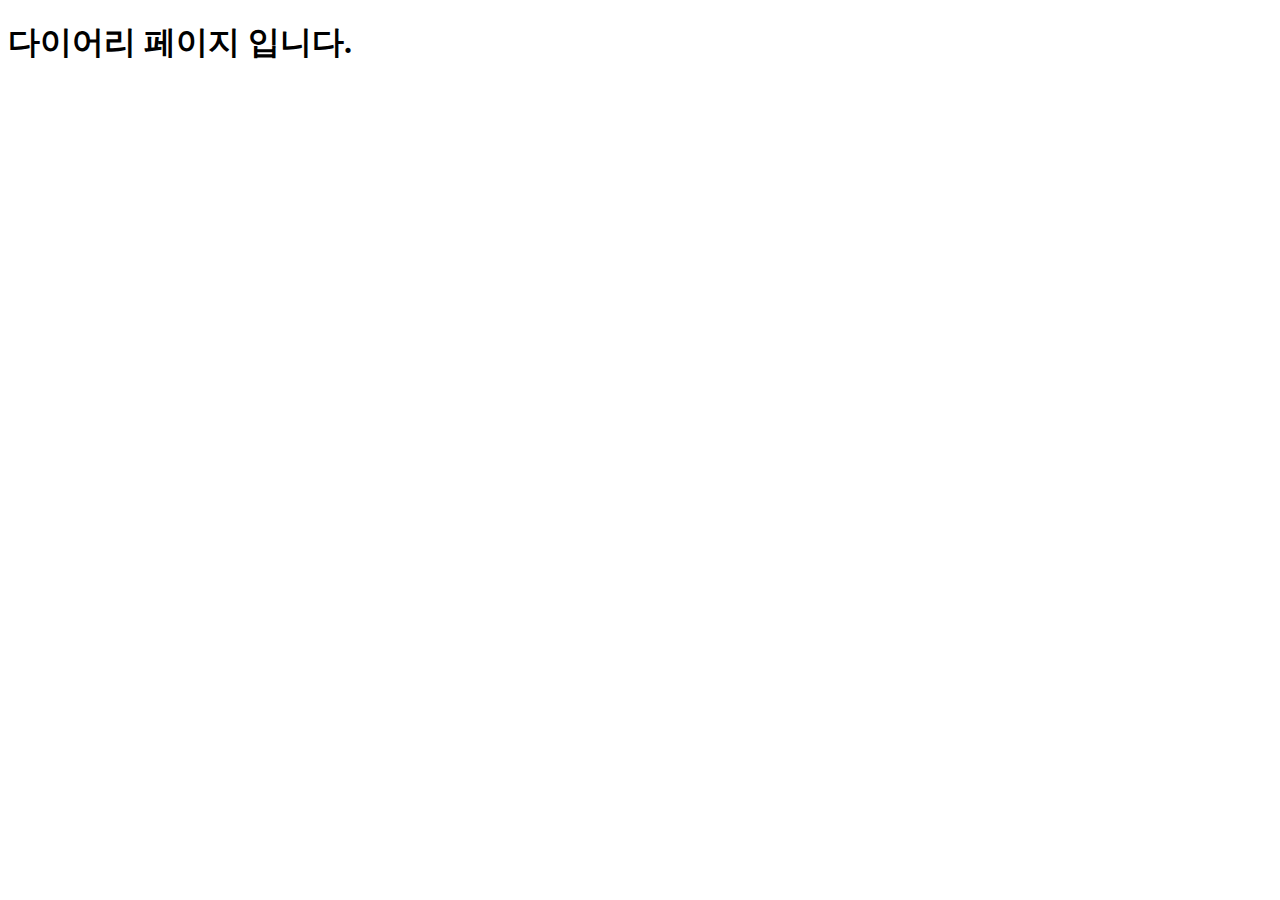
<file: LoginPage/diaryPage.html>
<!DOCTYPE html>
<html lang="en">
<head>
    <meta charset="UTF-8">
    <meta http-equiv="X-UA-Compatible" content="IE=edge">
    <meta name="viewport" content="width=device-width, initial-scale=1.0">
    <link rel="stylesheet" href="./style.css" type="text/css" media="all" />
    <title>Signin Page</title>
</head>
<body>
    <header>
        <h1>다이어리 페이지 입니다.</h1>
    </header>
    <script></script>
</body>
</html>
</file>
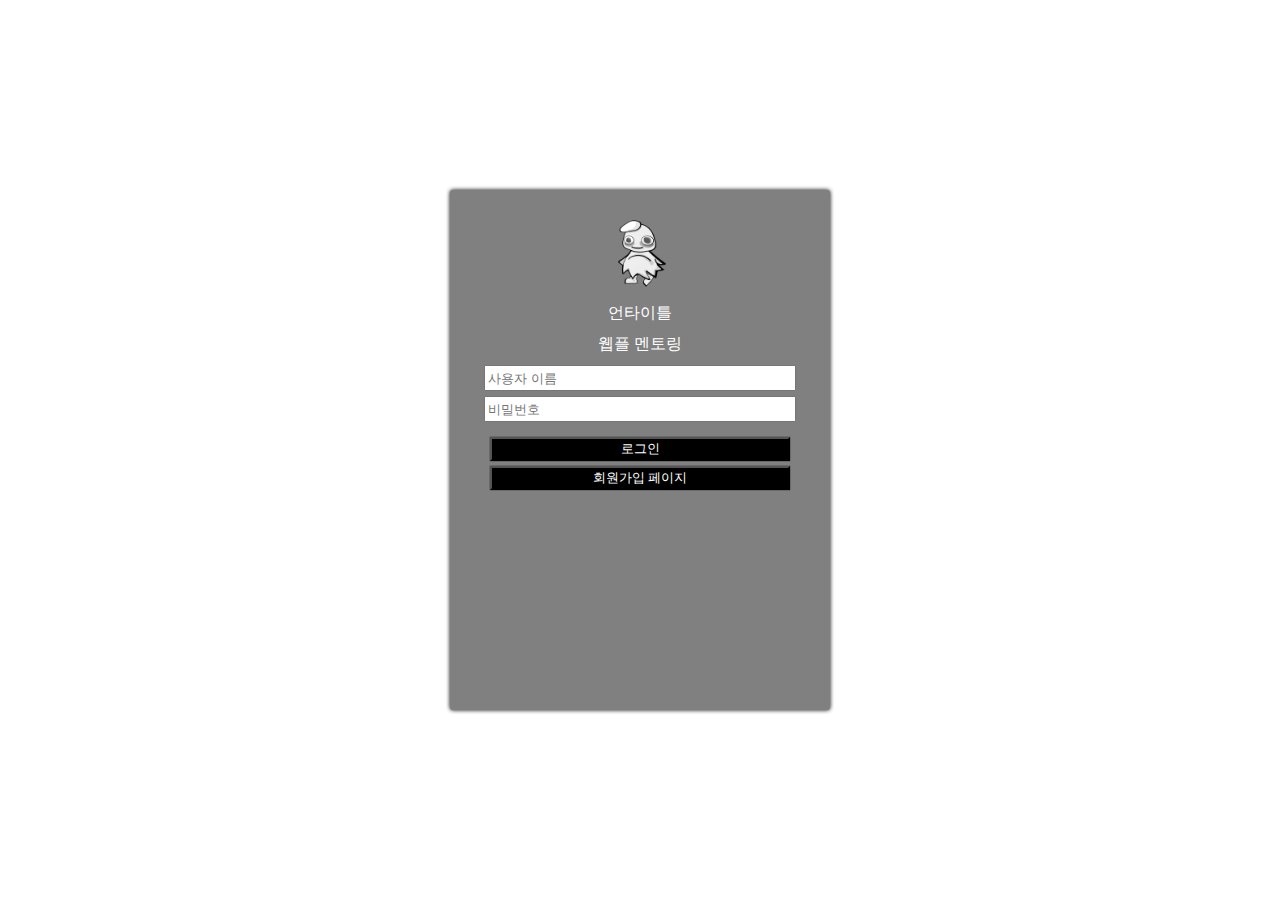
<file: LoginPage/loginPage.html>
<!DOCTYPE html>
<html lang="en">
<head>
    <meta charset="UTF-8">
    <meta http-equiv="X-UA-Compatible" content="IE=edge">
    <meta name="viewport" content="width=device-width, initial-scale=1.0">
    <link rel="stylesheet" href="./style.css" type="text/css" media="all" />
    <title>Login Page</title>
</head>
<body>
    <header>
        <div class = "login_wrapper">
            <div class="logo">
                <img class="logo_img" src="running.png" width="130px" >
                <div class="login_logo">언타이틀</div> 
                <div class="login_logo">웹플 멘토링</div>
            </div>
            <div class="login_input">
                <form class="login_form">
                    <input id="LOGIN_ID" class = "login_text" type="text" name="id" placeholder="사용자 이름">
                </form>
                <form class="login_form">
                    <input id="LOGIN_PW" class = "login_text" type="password" name="pw" placeholder="비밀번호">
                </form>
                <div class="btn_wrapper">
                    <button id="LOGIN_BTN" class = "page_btn" type="button">로그인</button>
                    <button id="SIGNIN_BTN" class = "page_btn" type="button" onclick="location.href='signinPage.html'">회원가입 페이지</button>
                </div>
            </div>
        </div>
    </header>
    <script src="login.js"></script>
</body>
</html>
</file>
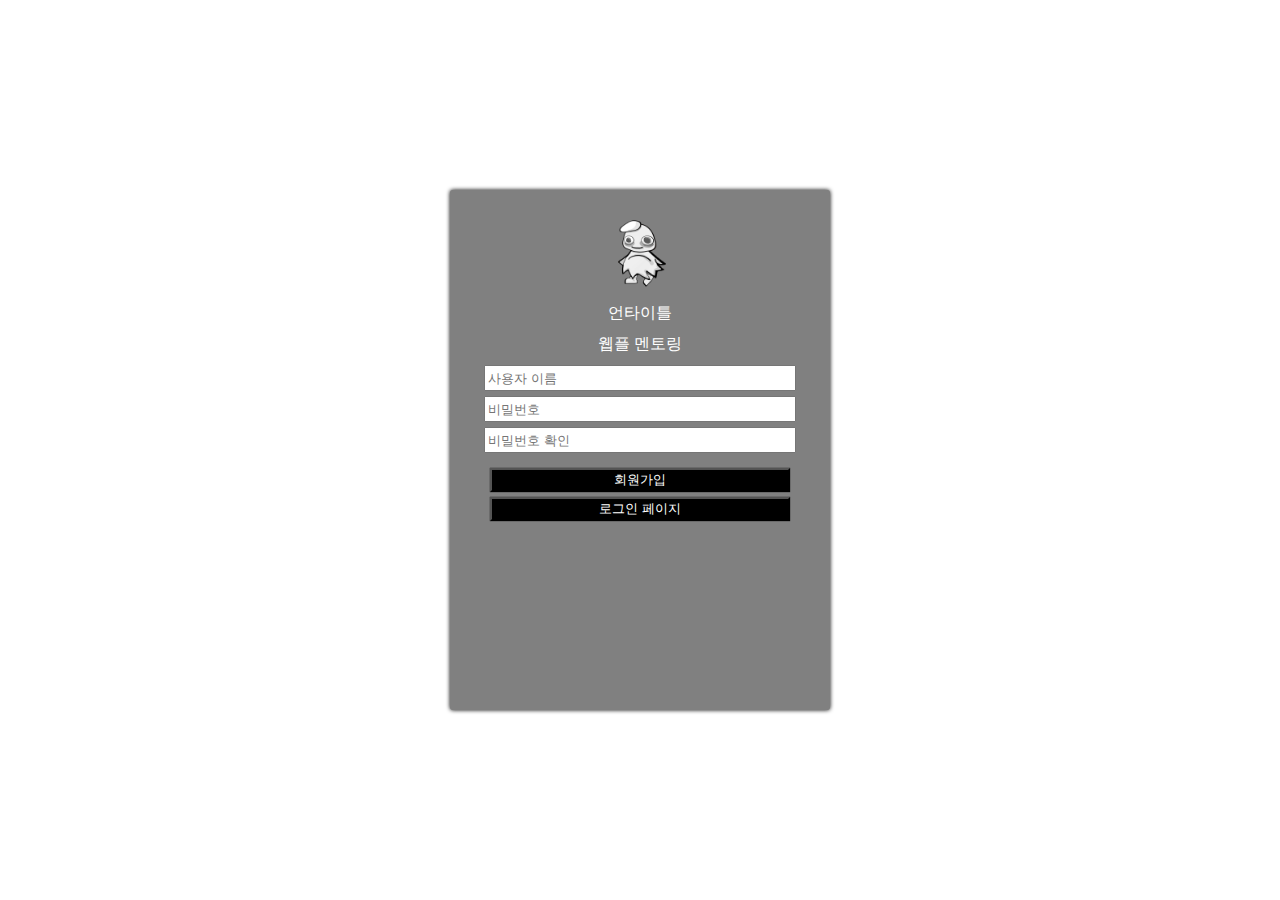
<file: LoginPage/signinPage.html>
<!DOCTYPE html>
<html lang="en">
<head>
    <meta charset="UTF-8">
    <meta http-equiv="X-UA-Compatible" content="IE=edge">
    <meta name="viewport" content="width=device-width, initial-scale=1.0">
    <link rel="stylesheet" href="./style.css" type="text/css" media="all" />
    <title>Signin Page</title>
</head>
<body>
    <header>
        <div class = "login_wrapper">
            <div class="logo">
                <img class="logo_img" src="running.png" width="130px" >
                <div class="login_logo">언타이틀</div> 
                <div class="login_logo">웹플 멘토링</div>
            </div>
            <div class="login_input">
                <form class="login_form">
                    <input id="LOGIN_ID" class = "login_text" type="text" name="id" placeholder="사용자 이름">
                </form>
                <form class="login_form">
                    <input id="LOGIN_PW" class = "login_text" type="password" name="pw" placeholder="비밀번호">
                </form>
                <form class="login_form">
                    <input id="LOGIN_PW2" class = "login_text" type="password" name="pw" placeholder="비밀번호 확인">
                </form>
                <div class="btn_wrapper">
                    <button id="SIGN_BTN" class = "page_btn" type="button" >회원가입</button>
                    <button id="LOGIN_BTN" class = "page_btn" type="button" onclick="location.href='loginPage.html'">로그인 페이지</button>
                </div>
            </div>
        </div>
    </header>
    <script src="signin.js"></script>
</body>
</html>
</file>
<file: LoginPage/style.css>
.login_wrapper {
    width: 380px; 
    height: 520px; 
    position: absolute;
    left: 50%;
    top: 50%;
    margin-top: -260px;
    margin-left: -190px;
    border-radius: 3px; 
    box-shadow: 0px 0px 4px #000;
    background-color: grey;
    flex-direction: column;
}

.logo {
    position: relative;
    top: 5%
}
.logo_img {
    position: relative;
    left: 50%;
    margin-left: -65px;
}
.login_logo {
    text-align: center;
    color: white;
    margin: 10px;
}

.login_input {
    position: relative;
    top: 5%;
    text-align: center;
}

input {
    width: 80%;
    height: 20px;
}

form {
    margin-top: 5px;
}

.page_btn {
    width: 300px;
    margin-top: 5px;
    color: white;
    background-color: black;
    box-shadow: 0px 0px 1px black;
}

.btn_wrapper {
    margin-top: 10px;
}
</file>
